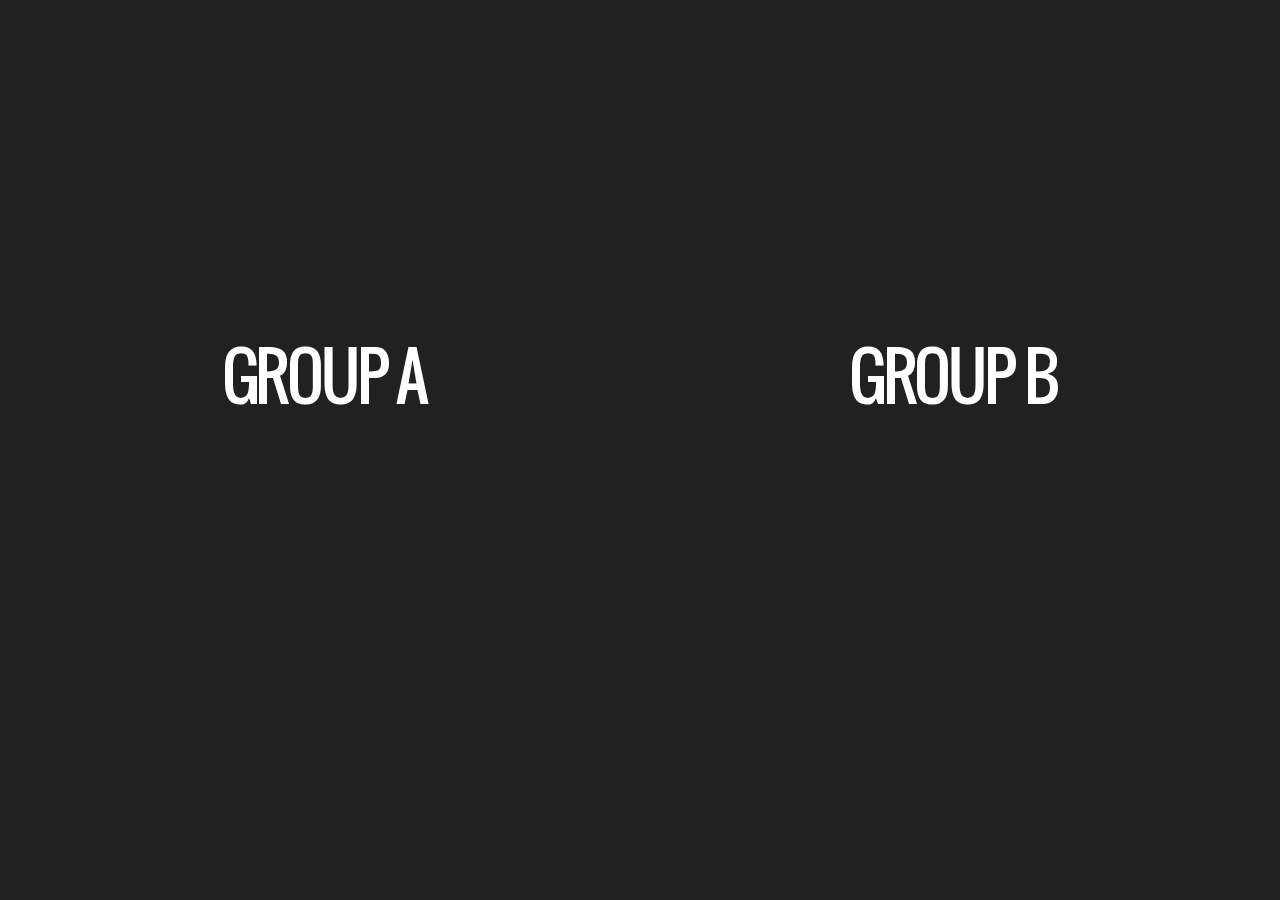
<file: src/index.html>
<!DOCTYPE html>
<html lang="en">
<head>
    <meta charset="UTF-8">
    <title>KP Study</title>
    <link rel='stylesheet' href='screen.css' type='text/css' />
</head>
<body>
    <div id="wrapper">
        <div class="left">
            <div id="group-a" class="big-button">Group A</div>
        </div>
        <div class="right">
            <div id="group-b" class="big-button">Group B</div>
        </div>
    </div>
    <script src="https://ajax.googleapis.com/ajax/libs/jquery/3.1.0/jquery.min.js"></script>
    <script type="text/javascript" src="script.js"></script>
</body>
</html>
</file>
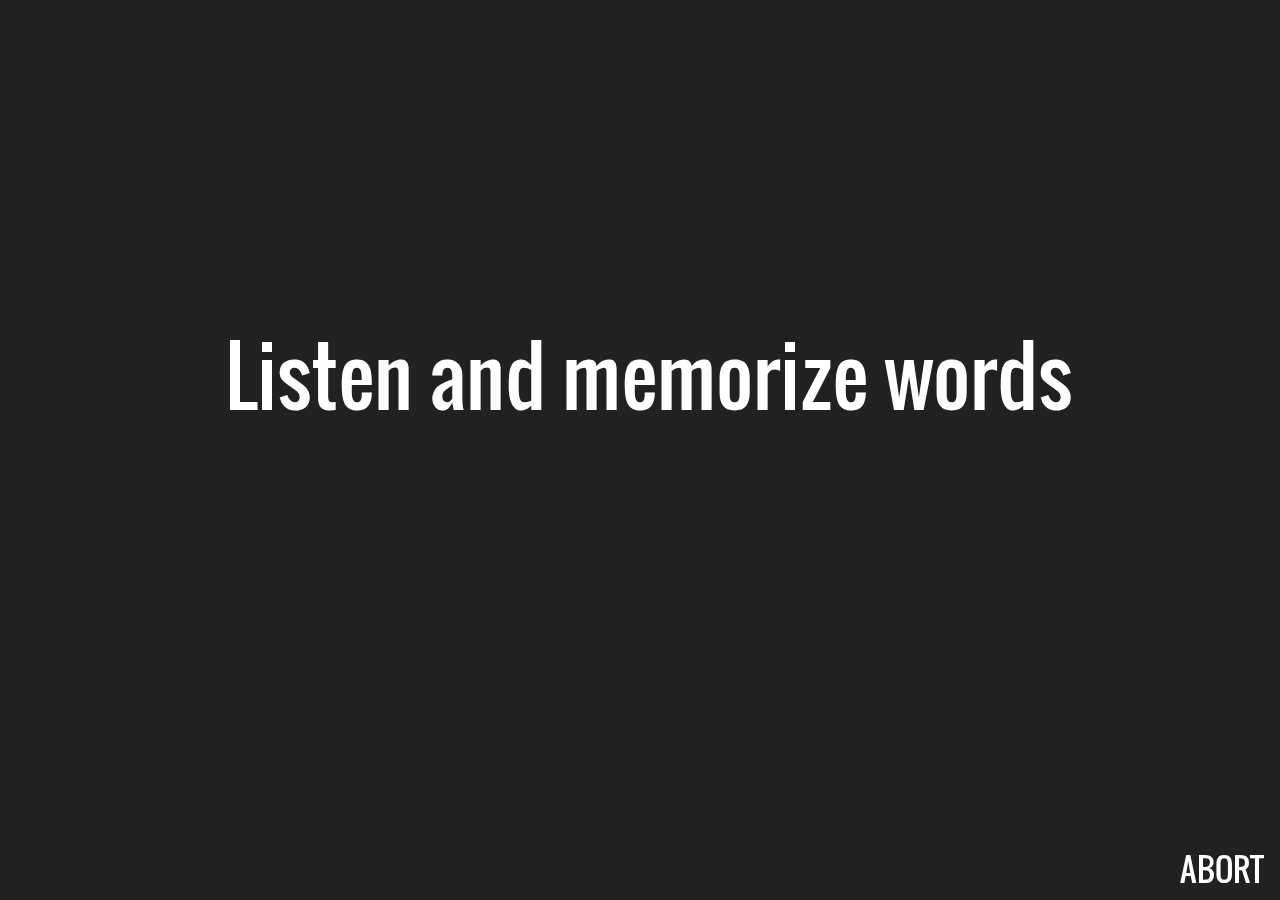
<file: src/groupB/groupB.html>
<!DOCTYPE html>
<html lang="en">
<head>
    <meta charset="UTF-8">
    <title>KP Study</title>
    <link rel='stylesheet' href='../screen.css' type='text/css' />
    <link href="https://fonts.googleapis.com/icon?family=Material+Icons"
          rel="stylesheet">
</head>
<body>
<div id="wrapper">
    <div id="center">
        <div id="label">
            Listen and memorize words
        </div>
    </div>
    <div id="abort">
        Abort
    </div>
</div>
<script src="https://ajax.googleapis.com/ajax/libs/jquery/3.1.0/jquery.min.js"></script>
<script type="text/javascript" src="group-b.js"></script>
</body>
</html>
</file>
<file: src/screen.css>
@font-face {
    font-family: "Oswald";
    font-weight: 400;
    src: url("rsc/Oswald/Oswald-Regular.ttf")
}

body {
    background-color: #212121;
    font-family: "Oswald";
    color: white;
}

.left {
    display: inline-block;
    width: 50%;
}

.right {
    display: inline-block;
    width: 49%;
}

.big-button {
    font-size: 4rem;
    text-transform: uppercase;
    letter-spacing: -0.2rem;
}

.big-button:hover {
    color: #eaeaea;
    cursor: pointer;
}

#group-a {
    width: 40%;
    margin: 20rem auto;
    text-align: center;
}

#group-b {
    width: 40%;
    margin: 20rem auto;
    text-align: center;
}

#center {
    position: absolute;
    top: 35%;
    width: 100%;
}

#label {
    text-align: center;
    font-size: 5rem;
}

#abort {
    text-transform: uppercase;
    font-size: 2rem;
    position: fixed;
    bottom: 0;
    right: 0;
    margin: 0.5rem 1rem;
}

#abort:hover {
    color: #eaeaea;
    cursor: pointer;
}

.volume-icon {
    font-size: 5rem !important;
}
</file>
